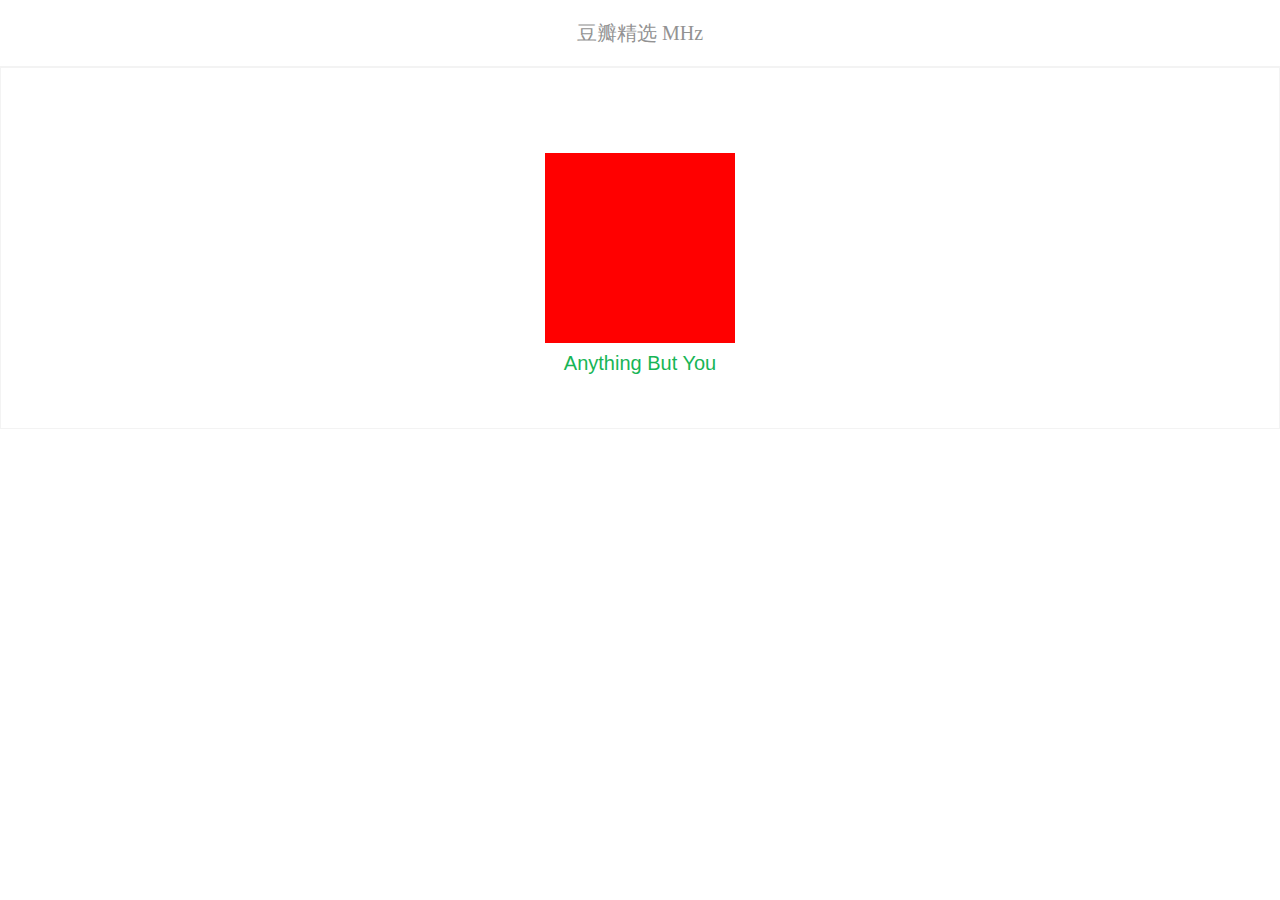
<file: fm.html>
<!DOCTYPE html>
<html lang="en">
<head>
  <meta charset="UTF-8">
  <meta name="viewport" content="width=device-width, user-scalable=no, initial-scale=1.0, maximum-scale=1.0, minimum-scale=1.0">
  <link rel="stylesheet" href="css/fm.css">
  <title>fm</title>
</head>
<body>
  <div class="header">
    <h3>豆瓣精选 MHz</h3>
  </div>
  <div class="main">
    <canvas class="fm">
    <!--   <img src="images/s2338517.jpg" alt=""> -->
    </canvas>
    <p>Anything But You</p>
  </div>
  

  <!-- .fm {
    .center-xy();
    width: 190px;
    height: 190px;
    background-image:linear-gradient(90deg, rgb(233, 244, 235) 50%, transparent 50%, transparent),
    linear-gradient(-180deg, rgb(43, 188, 100) 50%, rgb(233, 244, 235) 50%, rgb(233, 244, 235));
    // border-radius: 50%;
    img {
      .center-xy();
      width: 180px;
      height: 180px;
      border-radius: 50%;
    }
  }W -->
</body>
</html>
</file>
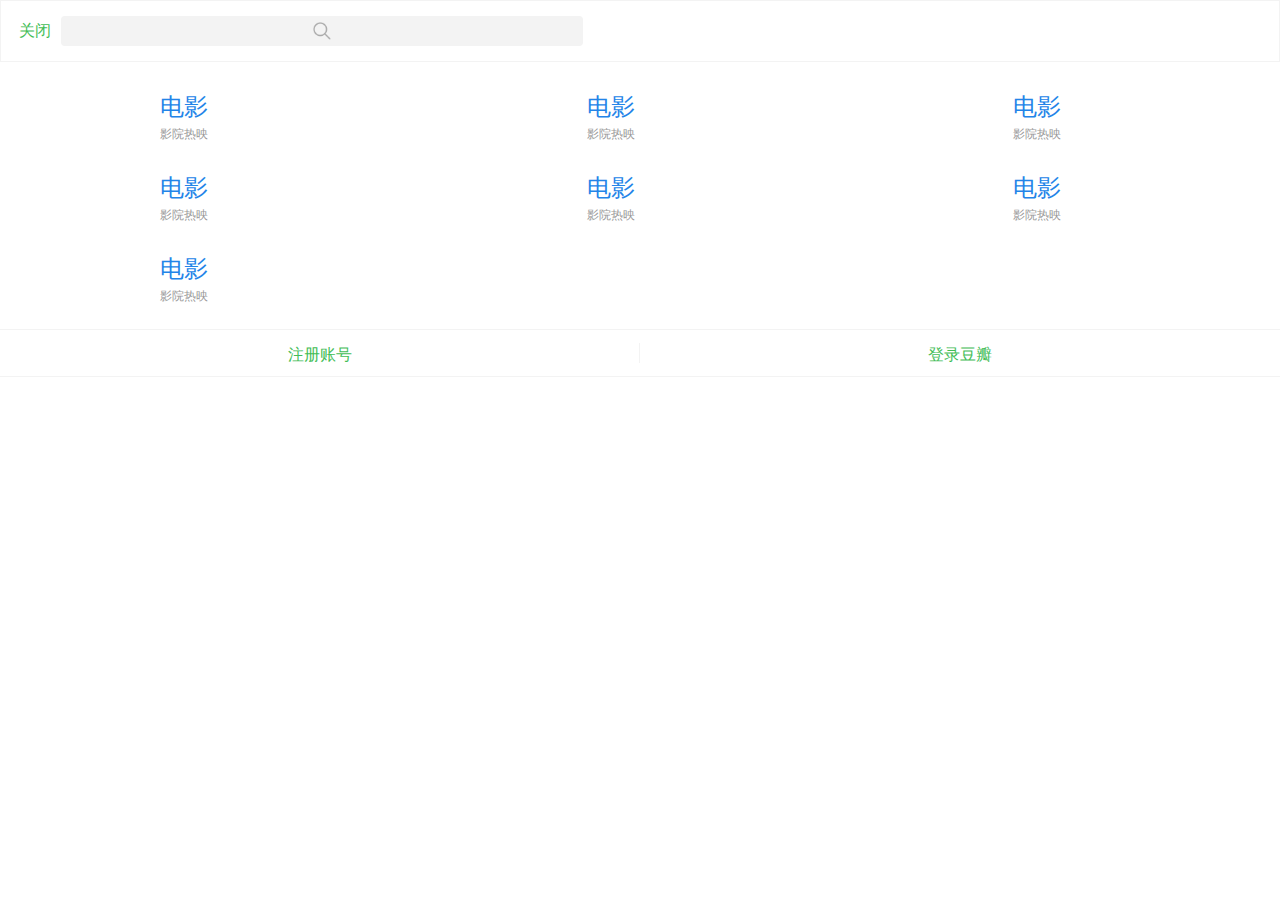
<file: search.html>
<!DOCTYPE html>
<html lang="en">
<head>
  <meta charset="UTF-8">
  <meta name="viewport" content="width=device-width, user-scalable=no, initial-scale=1.0, maximum-scale=1.0, minimum-scale=1.0">
  <title>Document</title>
  <link rel="stylesheet" href="css/search.css">
</head>
<body>
  <div class="header">
    <a href="index.html" class="close">关闭</a>
    <div class="search">
      <input type="search">
    </div>
  </div>
  <section class="list">
    <ul>
      <li>
        <a href="#">
          <p class="film">电影</p>
          <p class="info">影院热映</p>
        </a>
      </li>
      <li>
        <a href="#">
          <p class="film">电影</p>
          <p class="info">影院热映</p>
        </a>
      </li>
      <li>
        <a href="#">
          <p class="film">电影</p>
          <p class="info">影院热映</p>
        </a>
      </li>
      <li>
        <a href="#">
          <p class="film">电影</p>
          <p class="info">影院热映</p>
        </a>
      </li>
      <li>
        <a href="#">
          <p class="film">电影</p>
          <p class="info">影院热映</p>
        </a>
      </li>
      <li>
        <a href="#">
          <p class="film">电影</p>
          <p class="info">影院热映</p>
        </a>
      </li>
      <li>
        <a href="#">
          <p class="film">电影</p>
          <p class="info">影院热映</p>
        </a>
      </li>
    </ul>
  </section>
  <div class="nav">
    <a href="#" class="submit">注册账号</a> 
    <a href="#" class="login">登录豆瓣</a>
  </div>
</body>
</html>
</file>
<file: css/fm.css>
@charset "utf-8";
/* 禁用iPhone中Safari的字号自动调整 */
html {
  -webkit-text-size-adjust: 100%;
  -ms-text-size-adjust: 100%;
  /* 解决IOS默认滑动很卡的情况 */
  -webkit-overflow-scrolling: touch;
}
/* 禁止缩放表单 */
input[type="submit"],
input[type="reset"],
input[type="button"],
input[type="search"],
input {
  resize: none;
  border: none;
  outline: none;
}
/* 取消链接高亮  */
body,
div,
ul,
li,
ol,
h1,
h2,
h3,
h4,
h5,
h6,
input,
textarea,
select,
p,
dl,
dt,
dd,
a,
img,
button,
form,
table,
th,
tr,
td,
tbody,
article,
aside,
details,
figcaption,
figure,
footer,
header,
hgroup,
menu,
nav,
section {
  -webkit-tap-highlight-color: rgba(0, 0, 0, 0);
}
/* 设置HTML5元素为块 */
article,
aside,
details,
figcaption,
figure,
footer,
header,
hgroup,
menu,
nav,
section {
  display: block;
}
/* 图片自适应 */
img {
  width: 100%;
  height: auto;
  width: auto\9;
  /* ie8 */
  display: block;
  -ms-interpolation-mode: bicubic;
  /*为了照顾ie图片缩放失真*/
}
/* 初始化 */
body,
div,
ul,
li,
ol,
h1,
h2,
h3,
h4,
h5,
h6,
input,
textarea,
select,
p,
dl,
dt,
dd,
a,
img,
button,
form,
table,
th,
tr,
td,
tbody,
article,
aside,
details,
figcaption,
figure,
footer,
header,
hgroup,
menu,
nav,
section {
  margin: 0;
  padding: 0;
}
body {
  font: 12px/1.5 'Microsoft YaHei', '宋体', Tahoma, Arial, sans-serif;
  color: #555;
  background-color: #f1f1f1;
}
em,
i {
  font-style: normal;
}
ul,
li {
  list-style-type: none;
}
strong {
  font-weight: normal;
}
a {
  display: block;
  text-decoration: none;
  color: #969696;
  font-family: 'Microsoft YaHei', Tahoma, Arial, sans-serif;
}
a:hover {
  text-decoration: none;
}
ul,
ol {
  list-style: none;
}
h1,
h2,
h3,
h4,
h5,
h6 {
  font-size: 100%;
  font-family: 'Microsoft YaHei';
}
img {
  border: none;
}
input {
  font-family: 'Microsoft YaHei';
}
/*单行溢出*/
/*多行溢出 手机端使用*/
/* 水平垂直居中的公共类 */
/* 水平居中公共类 */
/* 垂直居中公共类 */
body {
  width: 100%;
  color: #ff841d;
  background-color: #fff;
  font-family: -apple-system, BlinkMacSystemFont, Segoe UI, Roboto, Helvetica, Arial, PingFang SC, Source Han Sans CN, Hiragino Sans GB, Microsoft YaHei, WenQuanYi Micro Hei, sans-serif;
  -webkit-font-smoothing: antialiased;
  font-smoothing: antialiased;
}
.header {
  width: 100%;
  height: 66px;
  border-bottom: 1px solid #f3f3f3;
}
.header h3 {
  line-height: 66px;
  text-align: center;
  font-size: 20px;
  color: #929292;
  font-weight: normal;
}
.main {
  height: 360px;
  border: 1px solid #f3f3f3;
  position: relative;
}
.main p {
  font-size: 20px;
  color: #17b556;
  bottom: 50px;
  position: absolute;
  left: 50%;
  transform: translateX(-50%);
}
.main canvas {
  width: 190px;
  height: 190px;
  background-color: red;
  position: absolute;
  left: 50%;
  top: 50%;
  transform: translate(-50%, -50%);
}
</file>
<file: css/search.css>
@charset "utf-8";
/* 禁用iPhone中Safari的字号自动调整 */
html {
  -webkit-text-size-adjust: 100%;
  -ms-text-size-adjust: 100%;
  /* 解决IOS默认滑动很卡的情况 */
  -webkit-overflow-scrolling: touch;
}
/* 禁止缩放表单 */
input[type="submit"],
input[type="reset"],
input[type="button"],
input[type="search"],
input {
  resize: none;
  border: none;
  outline: none;
}
/* 取消链接高亮  */
body,
div,
ul,
li,
ol,
h1,
h2,
h3,
h4,
h5,
h6,
input,
textarea,
select,
p,
dl,
dt,
dd,
a,
img,
button,
form,
table,
th,
tr,
td,
tbody,
article,
aside,
details,
figcaption,
figure,
footer,
header,
hgroup,
menu,
nav,
section {
  -webkit-tap-highlight-color: rgba(0, 0, 0, 0);
}
/* 设置HTML5元素为块 */
article,
aside,
details,
figcaption,
figure,
footer,
header,
hgroup,
menu,
nav,
section {
  display: block;
}
/* 图片自适应 */
img {
  width: 100%;
  height: auto;
  width: auto\9;
  /* ie8 */
  display: block;
  -ms-interpolation-mode: bicubic;
  /*为了照顾ie图片缩放失真*/
}
/* 初始化 */
body,
div,
ul,
li,
ol,
h1,
h2,
h3,
h4,
h5,
h6,
input,
textarea,
select,
p,
dl,
dt,
dd,
a,
img,
button,
form,
table,
th,
tr,
td,
tbody,
article,
aside,
details,
figcaption,
figure,
footer,
header,
hgroup,
menu,
nav,
section {
  margin: 0;
  padding: 0;
}
body {
  font: 12px/1.5 'Microsoft YaHei', '宋体', Tahoma, Arial, sans-serif;
  color: #555;
  background-color: #f1f1f1;
}
em,
i {
  font-style: normal;
}
ul,
li {
  list-style-type: none;
}
strong {
  font-weight: normal;
}
a {
  display: block;
  text-decoration: none;
  color: #969696;
  font-family: 'Microsoft YaHei', Tahoma, Arial, sans-serif;
}
a:hover {
  text-decoration: none;
}
ul,
ol {
  list-style: none;
}
h1,
h2,
h3,
h4,
h5,
h6 {
  font-size: 100%;
  font-family: 'Microsoft YaHei';
}
img {
  border: none;
}
input {
  font-family: 'Microsoft YaHei';
}
/*单行溢出*/
/*多行溢出 手机端使用*/
/* 水平垂直居中的公共类 */
/* 水平居中公共类 */
/* 垂直居中公共类 */
body {
  width: 100%;
  color: #ff841d;
  background-color: #fff;
  font-family: -apple-system, "Droid Sans", Helvetica, sans-serif;
  -webkit-font-smoothing: antialiased;
  font-smoothing: antialiased;
}
.header {
  border: 1px solid #f3f3f3;
  height: 60px;
}
.header .close {
  width: 42px;
  height: 60px;
  padding-left: 18px;
  color: #42bd56;
  font-size: 16px;
  line-height: 60px;
  float: left;
}
.header .search {
  margin-left: 60px;
  padding: 15px 0;
}
.header .search input {
  width: 522px;
  height: 30px;
  border-radius: 4px;
  background: #f3f3f3 url(../images/query.png) center center no-repeat;
  background-size: 18px 18px;
}
.list ul {
  zoom: 1;
}
.list ul:after {
  content: "";
  display: block;
  visibility: hidden;
  height: 0;
  clear: both;
}
.list ul li a {
  width: 33.333333%;
  margin-top: 27px;
  padding: 0 12.5% 0 12.5%;
  -webkit-box-sizing: border-box;
  box-sizing: border-box;
  float: left;
}
.list ul li a .film {
  font-size: 24px;
  color: #2384e8;
}
.list ul li a .info {
  font-size: 12px;
  color: #999;
}
.nav {
  width: 100%;
  padding: 13px 0;
  height: 20px;
  margin-top: 24px;
  border-bottom: 1px solid #f3f3f3;
  border-top: 1px solid #f3f3f3;
}
.nav a {
  float: left;
  width: 50%;
  height: 20px;
  text-align: center;
  color: #42bd56;
  font-size: 16px;
}
.nav a:first-child {
  border-right: 1px solid #f3f3f3;
  -webkit-box-sizing: border-box;
  box-sizing: border-box;
}
</file>
